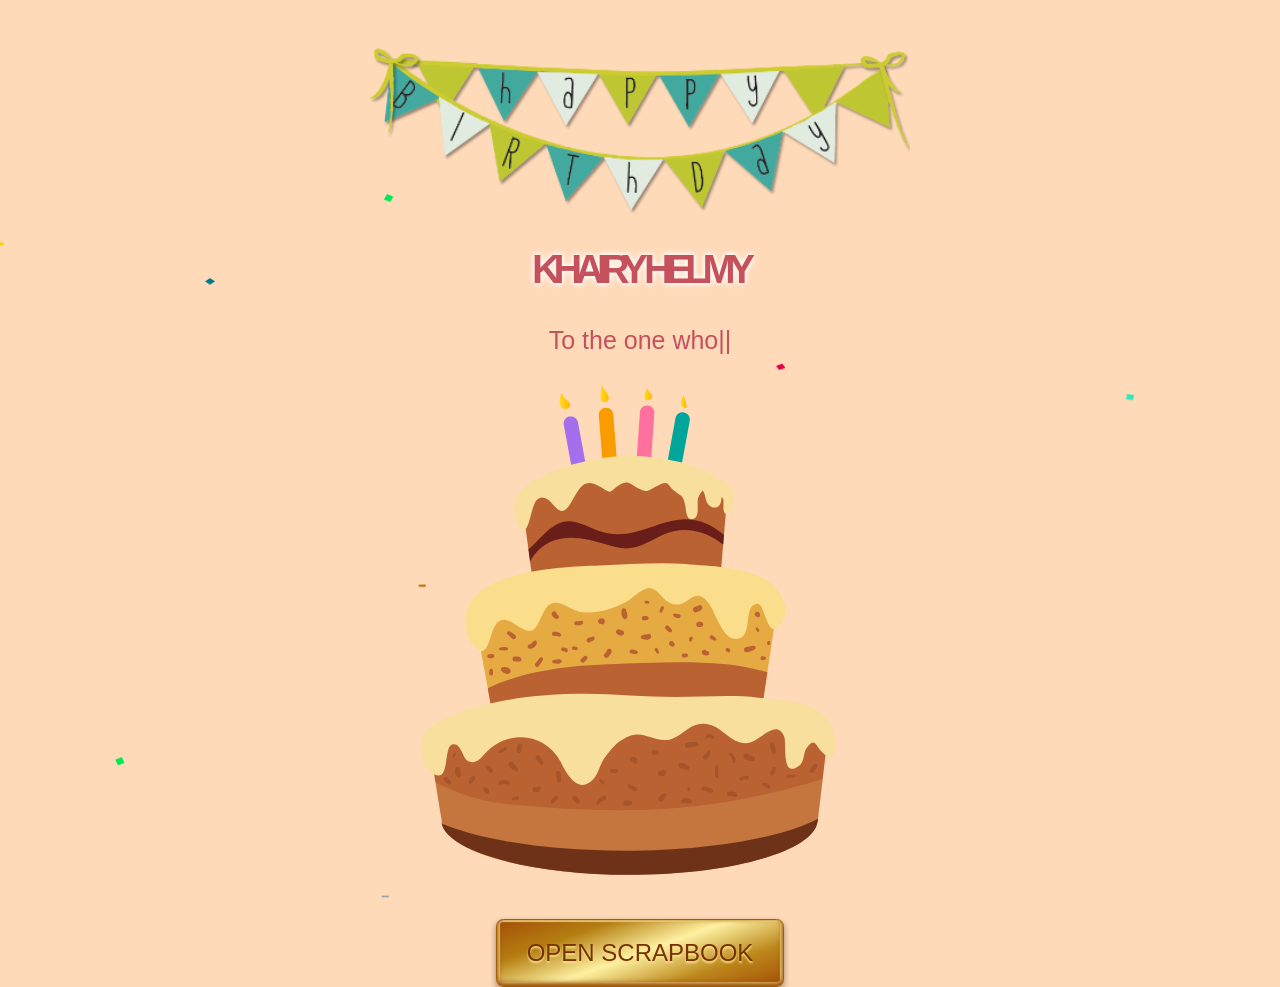
<file: Happy Birthday.html>
<html class="gr__localhost"><head>
<meta http-equiv="content-type" content="text/html; charset=UTF-8">
    <title>Happy Birthday</title>
    <meta charset="utf-8">
    <meta name="viewport" content="width=device-width, initial-scale=1.0">
    
    
<link rel="stylesheet" href="Happy%20Birthday_files/bootstrap.css"><link rel="stylesheet" href="Happy%20Birthday_files/style.css"></head>

<body data-gr-c-s-loaded="true">
    <div>
        <div class="container">
            <div>
                <div class="row">
                    <div class="loader" style="display: none;">
                        <button id="play">Start</button>
                    </div>
                </div>
            </div>
        </div>
    </div>
    <audio class="song" controls="controls" loop="">
        <source src="Happy%20Birthday_files/music.mp3">
        
        Your browser isn't invited for super fun audio time.
    </audio>

    <canvas id="confetti" width="438" height="726"></canvas>
    <div class="container pt-5">
        <div class="row">
            <div class="col-12 col-xl-6 mx-auto">
                <img src="Happy%20Birthday_files/banner.png" alt="">
            </div>
            <div class="col-12  text-center">
                <div id="name" class="area">Khairy Helmy</div>
            </div>

            <div class="col-12 text-center">
                <div class="type-wrap">
                    <div id="typed-strings" class="typing" style="display: none;">
                        <h2>Happy Birthday <i id="nae">Khairy Helmy</i></h2>
                            <h2>To the one who makes every room brighter</h2>
                            <h2>May your year ahead be as amazing as you are.</h2>
                    </div>
                    <span id="typed" style="white-space:pre;">Happy Birthday <i id="nae">Khairy Helmy</i></span><span class="typed-cursor">|</span>
                </div>
            </div>

            <div class="col-12 col-xl-6 mx-auto">
                <img src="Happy%20Birthday_files/cake.svg" alt="">
            </div>
        </div>

    </div>
    <div class="text-center" style="margin-top: 20px;">
        <a href="scrapbook.html" class="golden-btn">Open Scrapbook</a>
    </div>
    <img src="Happy%20Birthday_files/Balloon-Border.png" class="balloon-border" style="top: -500px;" width="100%">


<!-- Code injected by live-server -->
<script type="text/javascript">
	// <![CDATA[  <-- For SVG support
	if ('WebSocket' in window) {
		(function () {
			function refreshCSS() {
				var sheets = [].slice.call(document.getElementsByTagName("link"));
				var head = document.getElementsByTagName("head")[0];
				for (var i = 0; i < sheets.length; ++i) {
					var elem = sheets[i];
					var parent = elem.parentElement || head;
					parent.removeChild(elem);
					var rel = elem.rel;
					if (elem.href && typeof rel != "string" || rel.length == 0 || rel.toLowerCase() == "stylesheet") {
						var url = elem.href.replace(/(&|\?)_cacheOverride=\d+/, '');
						elem.href = url + (url.indexOf('?') >= 0 ? '&' : '?') + '_cacheOverride=' + (new Date().valueOf());
					}
					parent.appendChild(elem);
				}
			}
			var protocol = window.location.protocol === 'http:' ? 'ws://' : 'wss://';
			var address = protocol + window.location.host + window.location.pathname + '/ws';
			var socket = new WebSocket(address);
			socket.onmessage = function (msg) {
				if (msg.data == 'reload') window.location.reload();
				else if (msg.data == 'refreshcss') refreshCSS();
			};
			if (sessionStorage && !sessionStorage.getItem('IsThisFirstTime_Log_From_LiveServer')) {
				console.log('Live reload enabled.');
				sessionStorage.setItem('IsThisFirstTime_Log_From_LiveServer', true);
			}
		})();
	}
	else {
		console.error('Upgrade your browser. This Browser is NOT supported WebSocket for Live-Reloading.');
	}
	// ]]>
</script>
<script src="Happy%20Birthday_files/snowflakes.js"></script>
<script src="Happy%20Birthday_files/jquery.js"></script>
<script src="Happy%20Birthday_files/typed.js"></script>
<script src="Happy%20Birthday_files/script.js"></script><style type="text/css" data-typed-js-css="true">
        .typed-cursor{
          opacity: 1;
        }
        .typed-cursor.typed-cursor--blink{
          animation: typedjsBlink 0.7s infinite;
          -webkit-animation: typedjsBlink 0.7s infinite;
                  animation: typedjsBlink 0.7s infinite;
        }
        @keyframes typedjsBlink{
          50% { opacity: 0.0; }
        }
        @-webkit-keyframes typedjsBlink{
          0% { opacity: 1; }
          50% { opacity: 0.0; }
          100% { opacity: 1; }
        }
      </style>
<script>

</script>

</body><span class="gr__tooltip"><span class="gr__tooltip-content"></span><i class="gr__tooltip-logo"></i><span class="gr__triangle"></span></span></html>
</file>
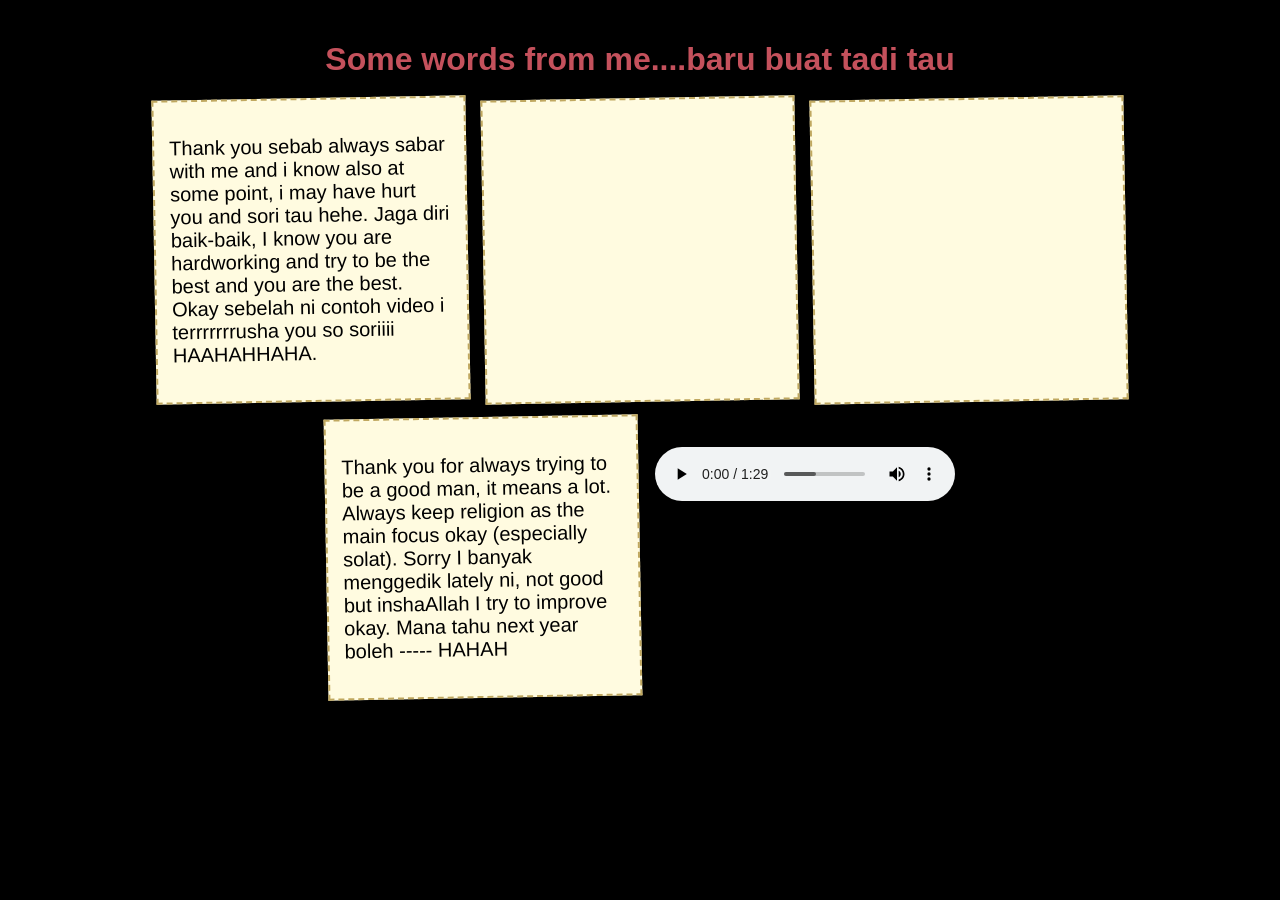
<file: scrapbook.html>
<!DOCTYPE html>
<html lang="en">
<head>
    <meta charset="UTF-8">
    <meta name="viewport" content="width=device-width, initial-scale=1.0">
    <title>My Scrapbook</title>
    <link rel="stylesheet" href="scrapbook.css">
</head>
<body>
    <h1 class="title">Some words from me....baru buat tadi tau</h1>
    <div class="scrapbook">
        <div class="scrap-item">
            <p class="message">Thank you sebab always sabar with me and i know also at some point, i may have hurt you and sori tau hehe.
                Jaga diri baik-baik, I know you are hardworking and try to be the best and you are the best. Okay sebelah ni contoh video i terrrrrrrusha you so soriiii HAAHAHHAHA.
            </p>
        </div>
        <div class="scrap-item">
            <video autoplay muted loop playsinline>
                <source src="cringe.mp4" type="video/mp4">
                Your browser does not support the video tag.
            </video>
        </div>
<div class="scrap-item">
    <video autoplay muted loop playsinline>
        <source src="cringe2.mp4" type="video/mp4">
        Your browser does not support the video tag.
    </video>
</div>
<div class="scrap-item">
    <p class="message">Thank you for always trying to be a good man, it means a lot. Always keep religion as the main focus okay (especially solat). 
        Sorry I banyak menggedik lately ni, not good but inshaAllah I try to improve okay. Mana tahu next year boleh ----- HAHAH</p>
</div>

    <div class="audio">
        <audio controls loop autoplay>
            <source src="her garden.mp3" type="audio/mpeg">
            Your browser does not support the audio element.
        </audio>
    </div>
    <script>
        window.addEventListener('DOMContentLoaded', function () {
            const audio = document.querySelector('audio');
            if (audio) {
                audio.play().catch(() => {});
            }
        });
    </script>
</body>
</html>
</file>
<file: scrapbook.css>
body {
    margin: 0;
    padding: 20px;
    background: #f9f7f1 url('img/back.png') center/cover no-repeat fixed;
    font-family: 'Comic Sans MS', cursive, sans-serif;
}

.title {
    text-align: center;
    color: #c4515c;
    margin-bottom: 20px;
}

.scrapbook {
    display: flex;
    flex-wrap: wrap;
    justify-content: center;
    gap: 15px;
}

.scrap-item {
    background: #fffbe0;
    border: 2px dashed #c0a860;
    padding: 15px;
    width: 280px;
    box-shadow: 2px 2px 5px rgba(0,0,0,0.2);
    transform: rotate(-1deg);
}

.scrap-item video {
    width: 100%;
    height: auto;
    display: block;
}


.scrap-item img {
    width: 100%;
    height: auto;
}

.message {
    font-size: 20px;
}

.audio {
    margin-top: 30px;
    text-align: center;
}
</file>
